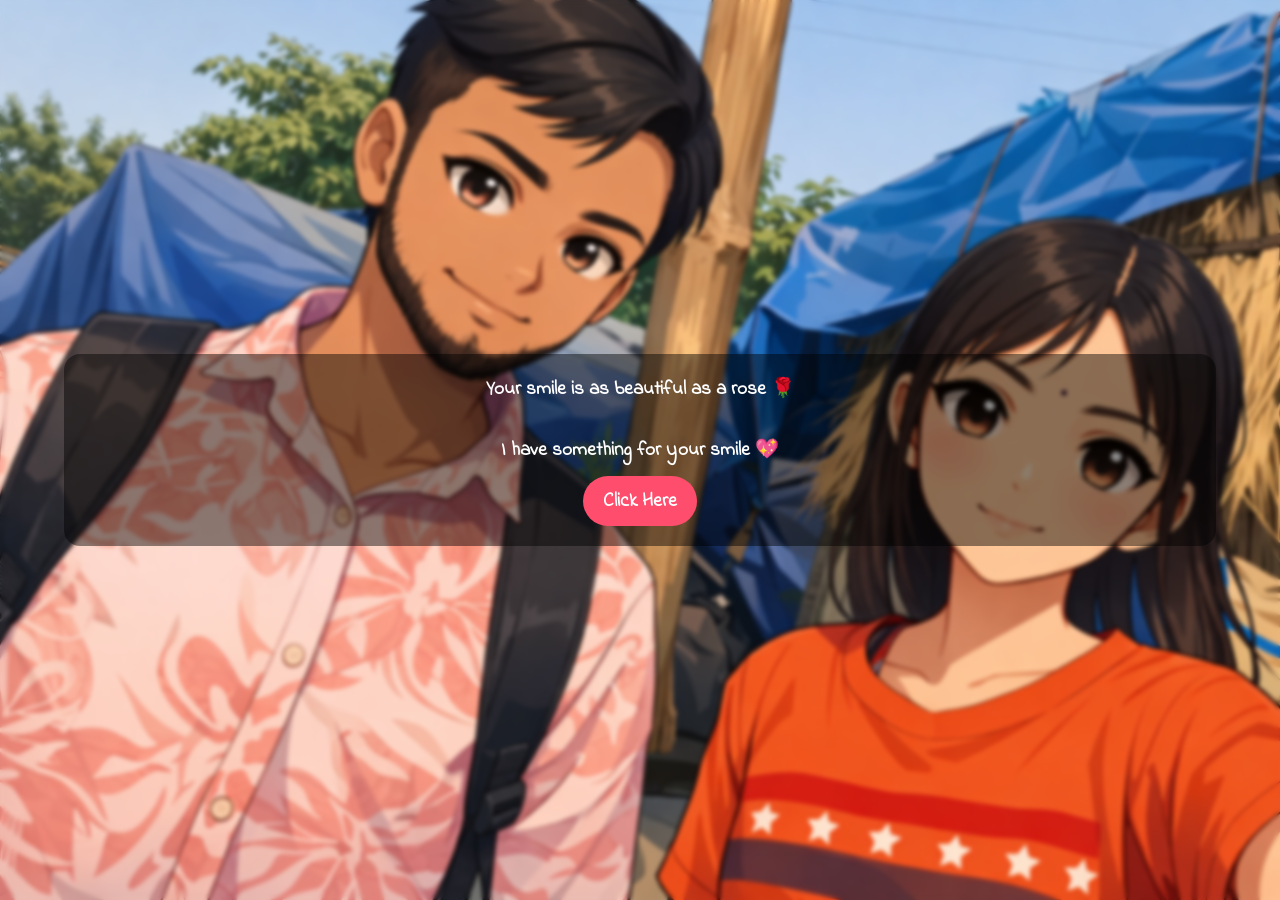
<file: index.html>
<!DOCTYPE html>
<html lang="en">
<head>
  <meta charset="UTF-8" />
  <meta name="viewport" content="width=device-width, initial-scale=1.0" />
  <title>For You 🌹</title>
  <link rel="stylesheet" href="style.css" />
  <link href="https://fonts.googleapis.com/css?family=Indie+Flower" rel="stylesheet">
</head>

<body>
  <div class="container">
    <div class="text">
      <h2>
        Your smile is as beautiful as a rose 🌹<br><br>
        I have something for your smile 💖<br>
        <a href="new.html">Click Here</a>
      </h2>
    </div>
  </div>
</body>
</html>
</file>
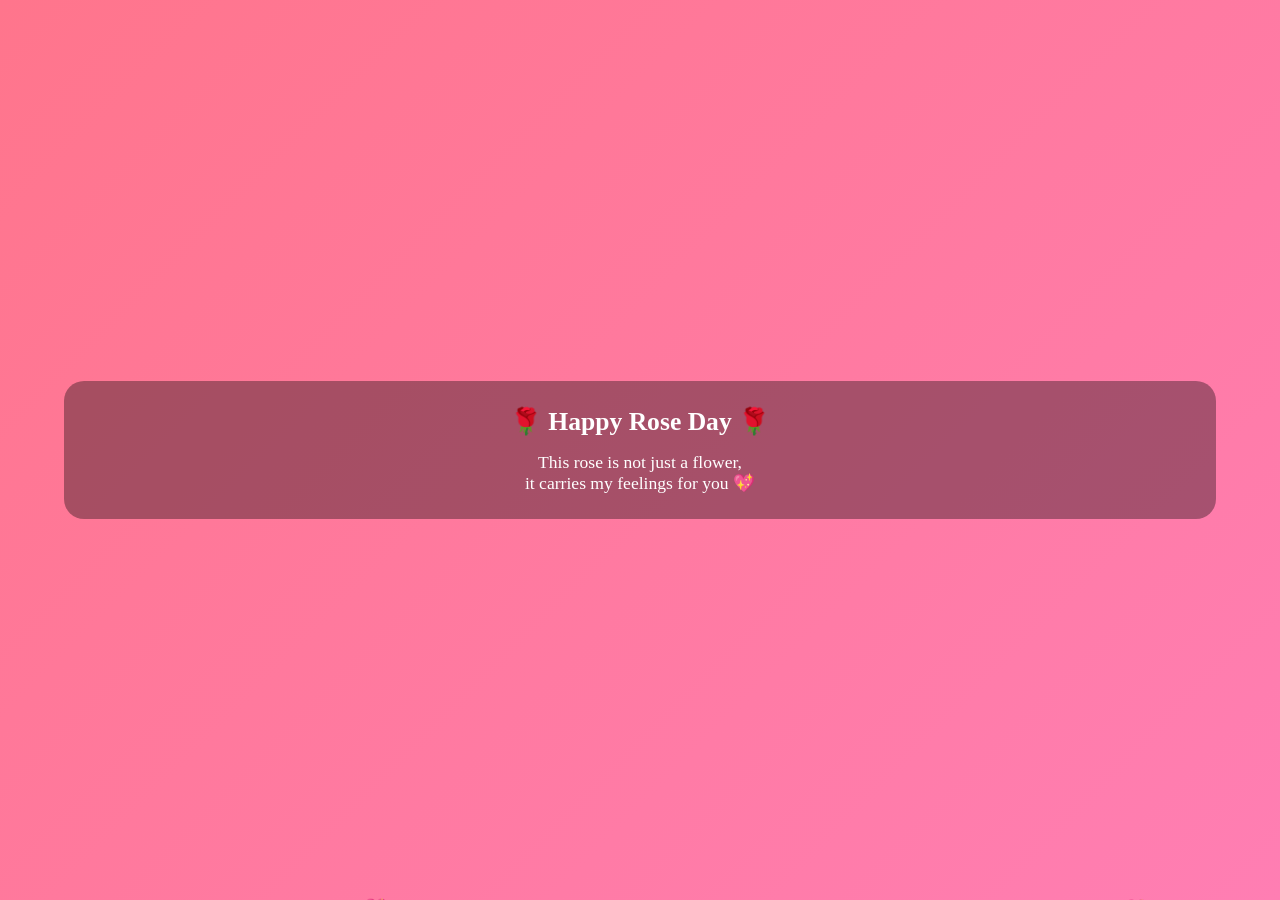
<file: new.html>
<!DOCTYPE html>
<html lang="en">
<head>
  <meta charset="UTF-8">
  <meta name="viewport" content="width=device-width, initial-scale=1.0">
  <title>Surprise 💖</title>
  <link rel="stylesheet" href="new.css">
</head>

<body onclick="playMusic()">

<audio id="bgMusic" loop>
  <source src="music.mp3" type="audio/mpeg">
</audio>

<div class="box">
  <h1>🌹 Happy Rose Day 🌹</h1>
  <p>
    This rose is not just a flower,<br>
    it carries my feelings for you 💖
  </p>
</div>

<script>
  function playMusic() {
    document.getElementById("bgMusic").play();
  }

  // floating hearts
  setInterval(() => {
    const heart = document.createElement("div");
    heart.className = "heart";
    heart.innerHTML = "💖";
    heart.style.left = Math.random() * 100 + "vw";
    heart.style.fontSize = (15 + Math.random()*20) + "px";
    document.body.appendChild(heart);

    setTimeout(() => heart.remove(), 6000);
  }, 500);
</script>

</body>
</html>
</file>
<file: style.css>
* {
  margin: 0;
  padding: 0;
  box-sizing: border-box;
}

html, body {
  width: 100%;
  height: 100%;
  overflow: hidden;
  font-family: 'Indie Flower', cursive;
}

body {
  background: url("background image.png") no-repeat center center;
  background-size: cover;
}

/* Center content */
.container {
  width: 100%;
  height: 100vh;
  display: flex;
  flex-direction: column;
  justify-content: center;
  align-items: center;
  text-align: center;
  backdrop-filter: blur(2px);
}

/* Text */
.text {
  background: rgba(0,0,0,0.45);
  padding: 20px;
  border-radius: 16px;
  color: #fff;
  width: 90%;
}

.text h2 {
  font-size: 1.2rem;
  line-height: 1.6;
}

.text a {
  display: inline-block;
  margin-top: 10px;
  padding: 10px 20px;
  background: #ff4d6d;
  color: white;
  border-radius: 30px;
  text-decoration: none;
  font-weight: bold;
  animation: pulse 1.5s infinite;
}

/* Button pulse */
@keyframes pulse {
  0% { transform: scale(1); }
  50% { transform: scale(1.08); }
  100% { transform: scale(1); }
}
</file>
<file: new.css>
* {
  margin: 0;
  padding: 0;
  box-sizing: border-box;
}

html, body {
  width: 100%;
  height: 100%;
  overflow: hidden;
  font-family: 'Indie Flower', cursive;
}

body {
  background: linear-gradient(135deg, #ff758c, #ff7eb3);
  display: flex;
  justify-content: center;
  align-items: center;
  color: white;
  text-align: center;
}

.box {
  width: 90%;
  padding: 25px;
  background: rgba(0,0,0,0.35);
  border-radius: 20px;
  animation: fadeIn 2s ease;
}

h1 {
  font-size: 1.6rem;
  margin-bottom: 15px;
}

p {
  font-size: 1.1rem;
}

/* Floating hearts */
.heart {
  position: fixed;
  bottom: -20px;
  color: pink;
  font-size: 20px;
  animation: floatUp 6s linear infinite;
}

@keyframes floatUp {
  0% { transform: translateY(0); opacity: 1; }
  100% { transform: translateY(-120vh); opacity: 0; }
}

@keyframes fadeIn {
  from { opacity: 0; transform: scale(0.9); }
  to { opacity: 1; transform: scale(1); }
}
</file>
